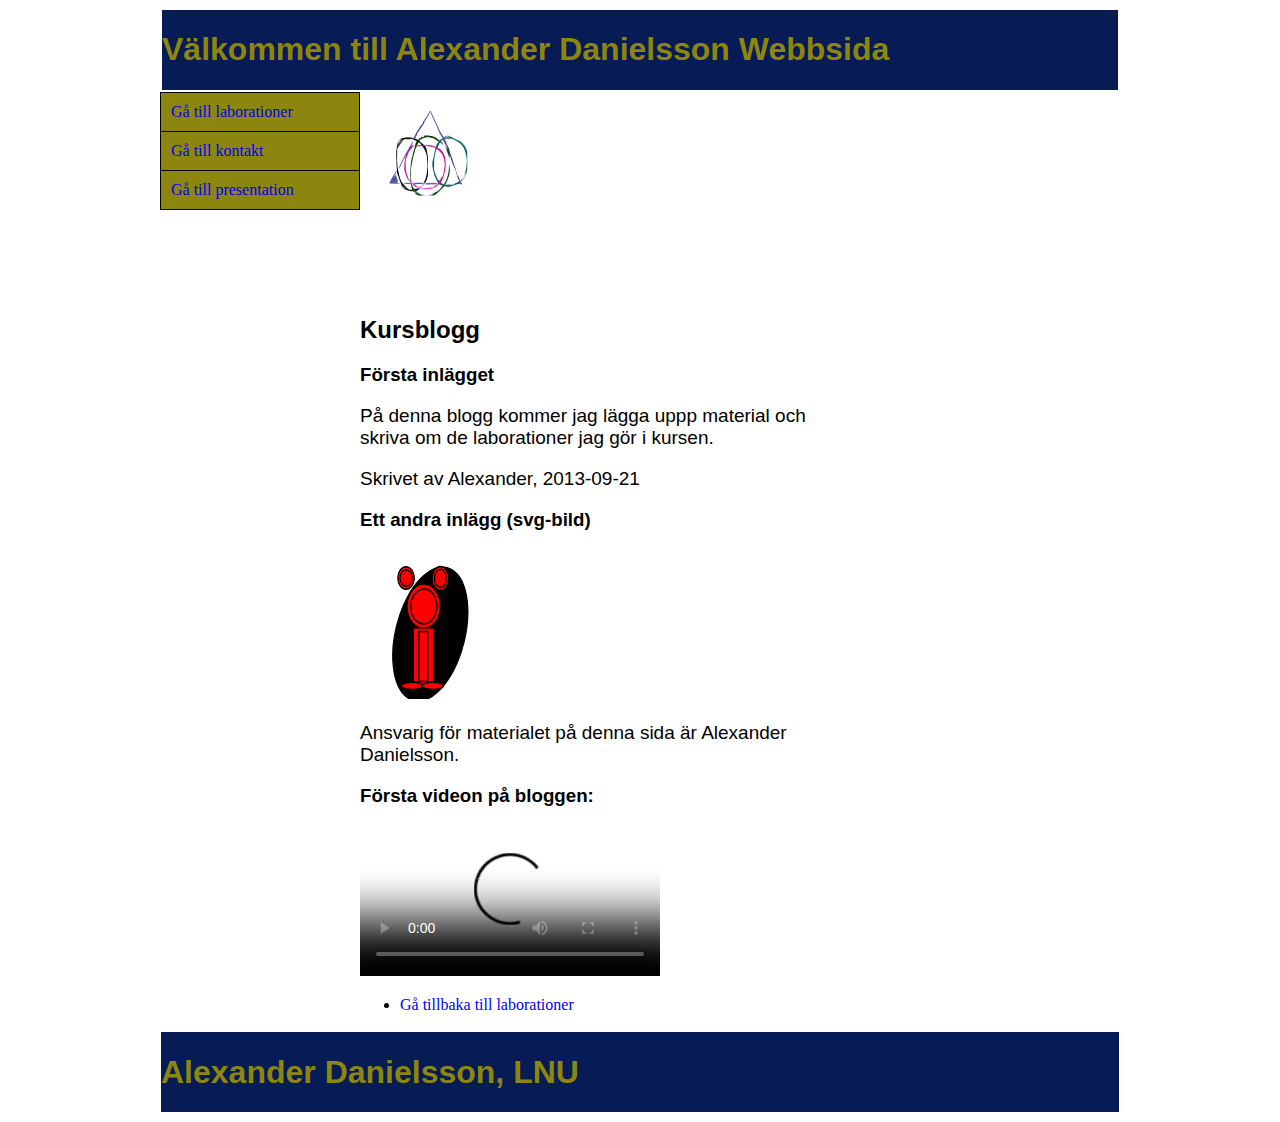
<file: index.html>
<!doctype html>
<html lang="sv">
    <head>
        <meta charset="utf-8"/>
        <title>Startsida</title>
    <link rel="stylesheet" href="style/basic.css" />
    
    
    </head> 
    
    <div id="container">
        <body>
    
    <div id="top">
        <h1>Välkommen till Alexander Danielsson Webbsida </h1>
               
               
    </div>              


    <div id="navigation">
            
       
        
            <ul id="sociallist">
            <li><a id="lab" href="pages/laborationer.html">Gå till laborationer</a></li>
            <li><a id="kont" href="pages/kontakt.html">Gå till kontakt</a></li>
            <li><a id="pres" href="pages/presentation.html">Gå till presentation</a></li>
                
              
            </ul>
           
               </div>    
        
        
    <div id="content">  
       
            <img src="pages/pics/startbild.png" id="startbild" alt="loggotyp" width="200" height="200" />
        
 
    <h2>Kursblogg</h2>
        
    <h3>Första inlägget</h3>
        
                <p>På denna blogg kommer jag lägga uppp material och skriva 
            om de laborationer jag gör i kursen.</p>
            
                <p>Skrivet av Alexander, 2013-09-21</p>
     
    <h3 id="inlägg2"> Ett andra inlägg (svg-bild)</h3>
     
                <img src="pages/pics/logsvg2.svg" width="150" height="150"/>
     
                <p>Ansvarig för materialet på denna sida är Alexander Danielsson.</p>
  
    
    <h3 id="video1">Första videon på bloggen:</h3>
  
            <video controls poster="http://mirror.cessen.com/blender.org/peach/trailer/trailer_400p.ogg">
                <source src="http://mirror.cessen.com/blender.webm/peach/trailer/trailer_400p.webm" type="video/webm" />
                <source src="http://mirror.cessen.com/blender.org/peach/trailer/trailer_400p.ogg" type="video/ogg" />

            </video>
 
            <ul>
                <li><a href="pages/laborationer.html">Gå tillbaka till laborationer</a></li>
            </ul> 
    </div>
  

</div>  
  
  
    <div id="footer">
     
      <h1>
         Alexander Danielsson, LNU
         
       </h1>
       </div>
         
  </body> 
</html>
</file>
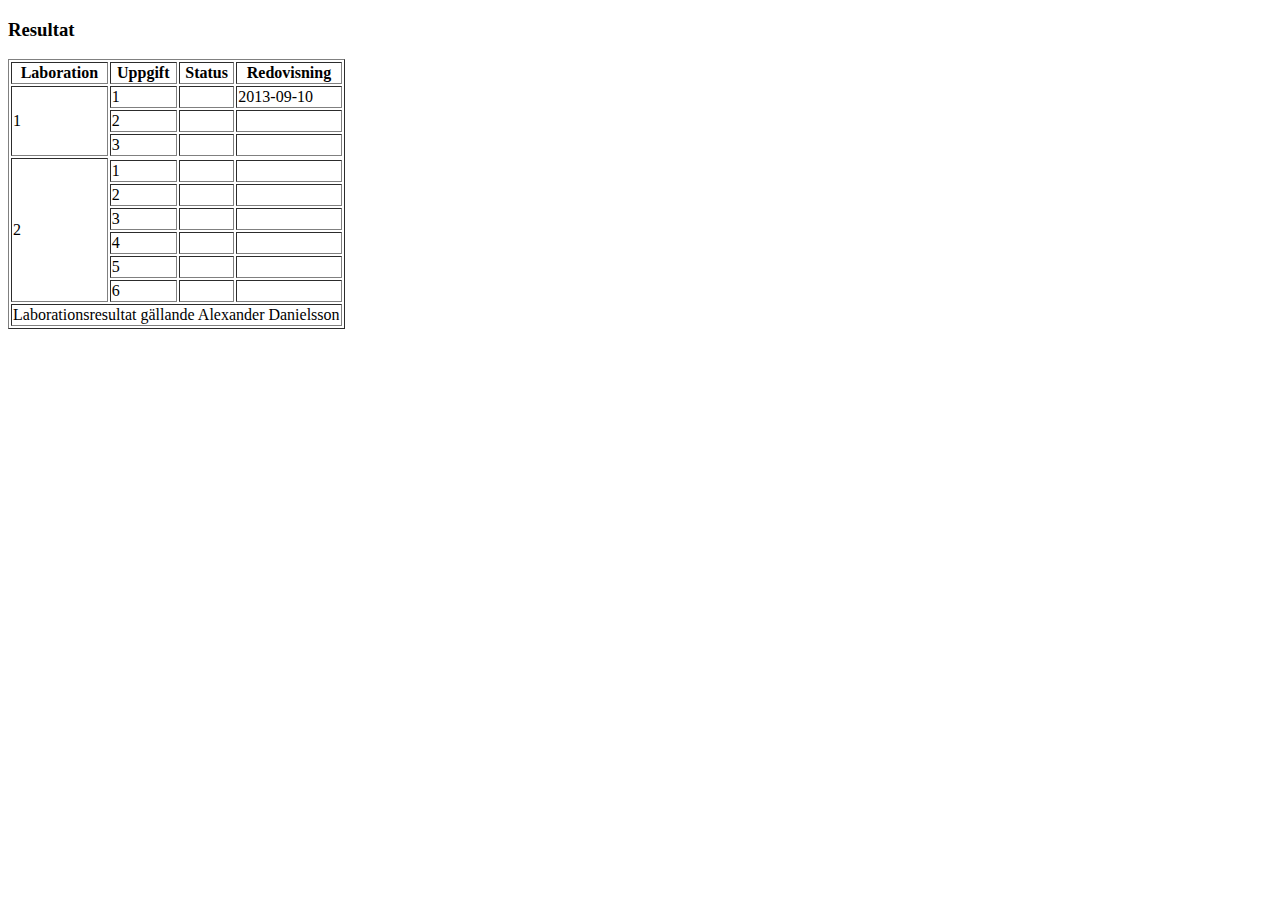
<file: pages/alednfk.html>
<!doctype html>
<html>
    <head>
   
    <meta charset="utf-8" />
    <title>Min presentation</title>
    
    </head>
    <body>
    
    <h3>Resultat</h3>
   
   
    <table border=1>
    <thead> 
   
    <tr>
        <th>Laboration</th>
        <th>Uppgift</th>
        <th>Status</th>
        <th>Redovisning</th>
     
    </tr>
    </thead>

    <tfoot>
    <tr>
    
        <td colspan="4">Laborationsresultat gällande Alexander Danielsson</td>
    </tr>
    </tfoot>
   
    <tbody>
    <tr>    
        <td rowspan="3">1</td>
        <td>1</td>
        <td></td>
        <td>2013-09-10</td>
    </tr>
    
    <tr>
        <td>2</td>
        <td></td>
        <td></td>
     </tr>
    
     <tr>
        <td>3</td>
        <td></td>
        <td></td>
    </tr>
    </tbody>
    
    <tbody>
    <tr>
        <td rowspan="7">2</td>
    </tr>
    
    <tr>
        <td>1</td> 
        <td></td> 
        <td></td> 
    </tr>  
    
    <tr>
        <td>2</td> 
        <td></td> 
        <td></td> 
    </tr>   
    
    <tr>
        <td>3</td> 
        <td></td> 
        <td></td> 
    </tr> 
    
    <tr>
        <td>4</td> 
        <td></td> 
        <td></td> 
    </tr> 
          
    <tr>
        <td>5</td> 
        <td></td> 
        <td></td> 
    </tr> 
          
    <tr>
        <td>6</td> 
        <td></td> 
        <td></td> 
    </tr> 
    </tbody> 
     
 </table>
    
    
    
    
    
        
    </body>
    </html>
</file>
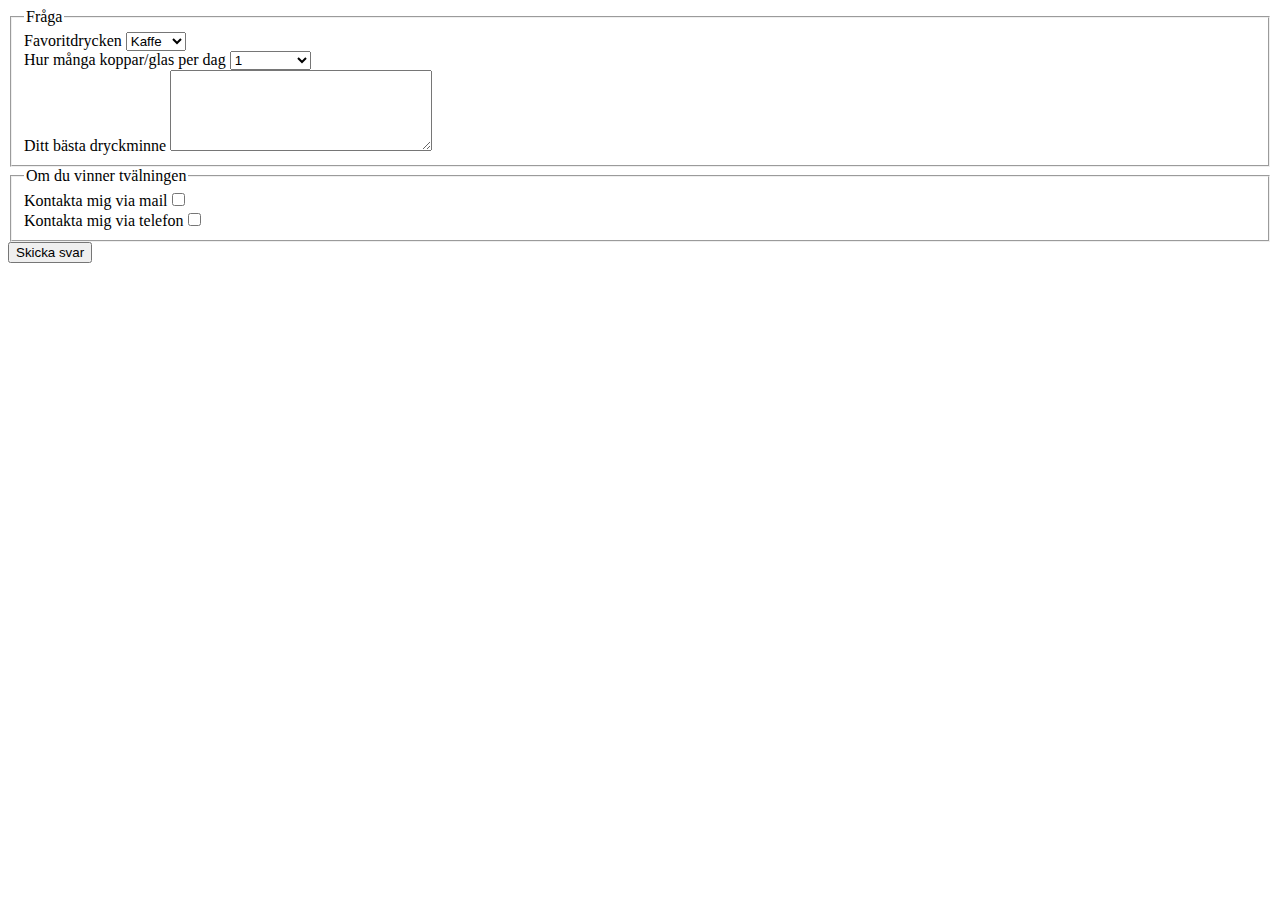
<file: pages/balala.html>
<!doctype html>
<html lang="sv">
    <head>
        <meta charset="utf-8"/>
        <title>Startsida</title>
    
    
    
    </head>    
    <body>
   
    
    
    
    
    <form action="http://voyager.lnu.se/tekinet/kurser/dtt/wp_webbintro/form.php" method="post"> 
        <Fieldset>
        <legend>Fråga</legend>  
        
        <label>Favoritdrycken</label>
            <select name="dryck">
            <option value="" selected>Kaffe</option>    
            <option value="">Saft</option>
            <option value="">O´boy</option>
            <option value="">Vatten</option>
        </select></br>  
        
        <label>Hur många koppar/glas per dag</label>
            <select name="antal">
            <option value="" selected>1</option>    
            <option value="">2</option>
            <option value="">3</option>
            <option value="">4 eller fler</option>
            </select></br>
            
        
        <label>Ditt bästa dryckminne</label>
        <textarea rows="5" cols="30"></textarea>
             
        </Fieldset>  
    <Fieldset>
    <legend>Om du vinner tvälningen</legend>    
        
        
        
        <label>Kontakta mig via mail</label><input type="checkbox" name="g1[]" value=""/><br/>
        <label> Kontakta mig via telefon</label><input type="checkbox" name="g1[]" value=""/>
        
    </Fieldset>
    <input type="submit" value="Skicka svar"/> 
        
    </form>
    
    
    
    
    
    
    
    
    
    
    
    
    
    
    
    
    
    </body>
    </html>
</file>
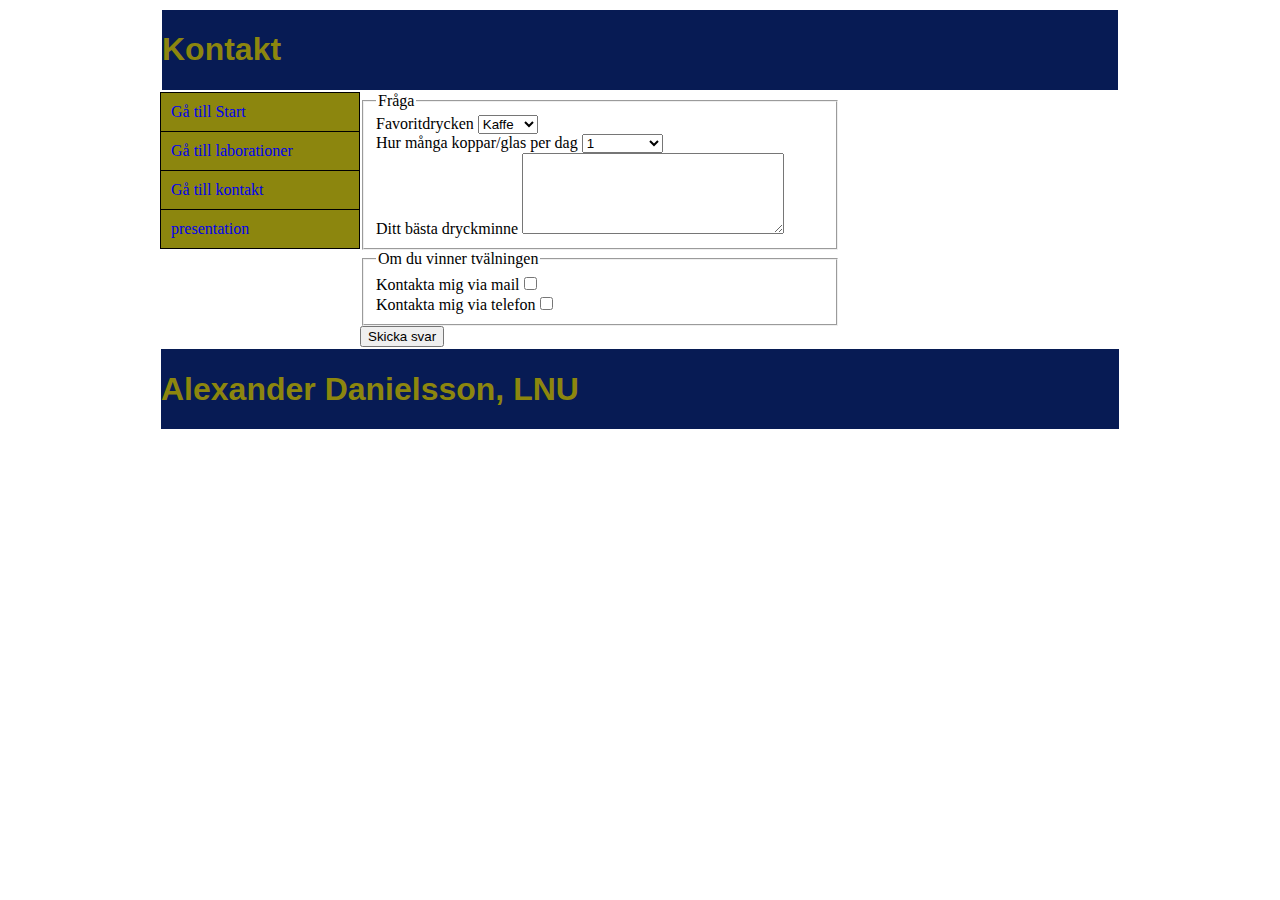
<file: pages/kontakt.html>
<!doctype html>
<html lang="sv">
    <head>
        <meta charset="utf-8"/>
<link rel="stylesheet" href="../style/basic.css" />

    
 <title>Startsida</title>    
</head>
           
<body>
<div id="container">
    
    
    
    
    <div id="top">
        <h1>Kontakt</h1>
    </div>



    <div id="navi">
        <lu id="sociallist">

            <li><a id="start" href="../index.html">Gå till Start</a></li>
            <li><a id="lab" href="laborationer.html">Gå till laborationer</a></li>
            <li><a id="kont" href="kontakt.html">Gå till kontakt</a></li>                                    
            <li><a id="pres" href="presentation.html">presentation</a></li>
             
            
        </lu>
    </div>



        <div id="content">
         <form action="http://voyager.lnu.se/tekinet/kurser/dtt/wp_webbintro/form.php" method="post"> 
           
             <Fieldset>
                
                 <legend>Fråga</legend>  
        
                     <label>Favoritdrycken</label>
                           
                         <select name="dryck">
                            
                            <option value="Kaffe" selected>Kaffe</option>    
                            <option value="Saft">Saft</option>
                            <option value="O´boy">O´boy</option>
                            <option value="Vatten">Vatten</option>
                    
                         </select></br> 
        
                 <label>Hur många koppar/glas per dag</label>
           
                         <select name="antal">
                    
                            <option value="1" selected>1</option>    
                            <option value="2">2</option>
                            <option value="3">3</option>
                            <option value="4">4 eller fler</option>
                         </select></br>
            
        
             <label>Ditt bästa dryckminne</label>
                <textarea rows="5" cols="30"></textarea>
             
            </Fieldset>  
            
            <Fieldset>
                <legend>Om du vinner tvälningen</legend>    
        
                        <label>Kontakta mig via mail</label><input type="checkbox" name="g1[]" value="mail"/><br/>
                        <label> Kontakta mig via telefon</label><input type="checkbox" name="g1[]" value="telefon"/>
        
            </Fieldset>
    
            <input type="submit" value="Skicka svar"/> 
        
    </form>
    </div>
   
        
        
        
        

</div>

<div id="footer">
    
     <h1>
         Alexander Danielsson, LNU
         
       </h1>
    
</div>
</body>
</html>
</file>
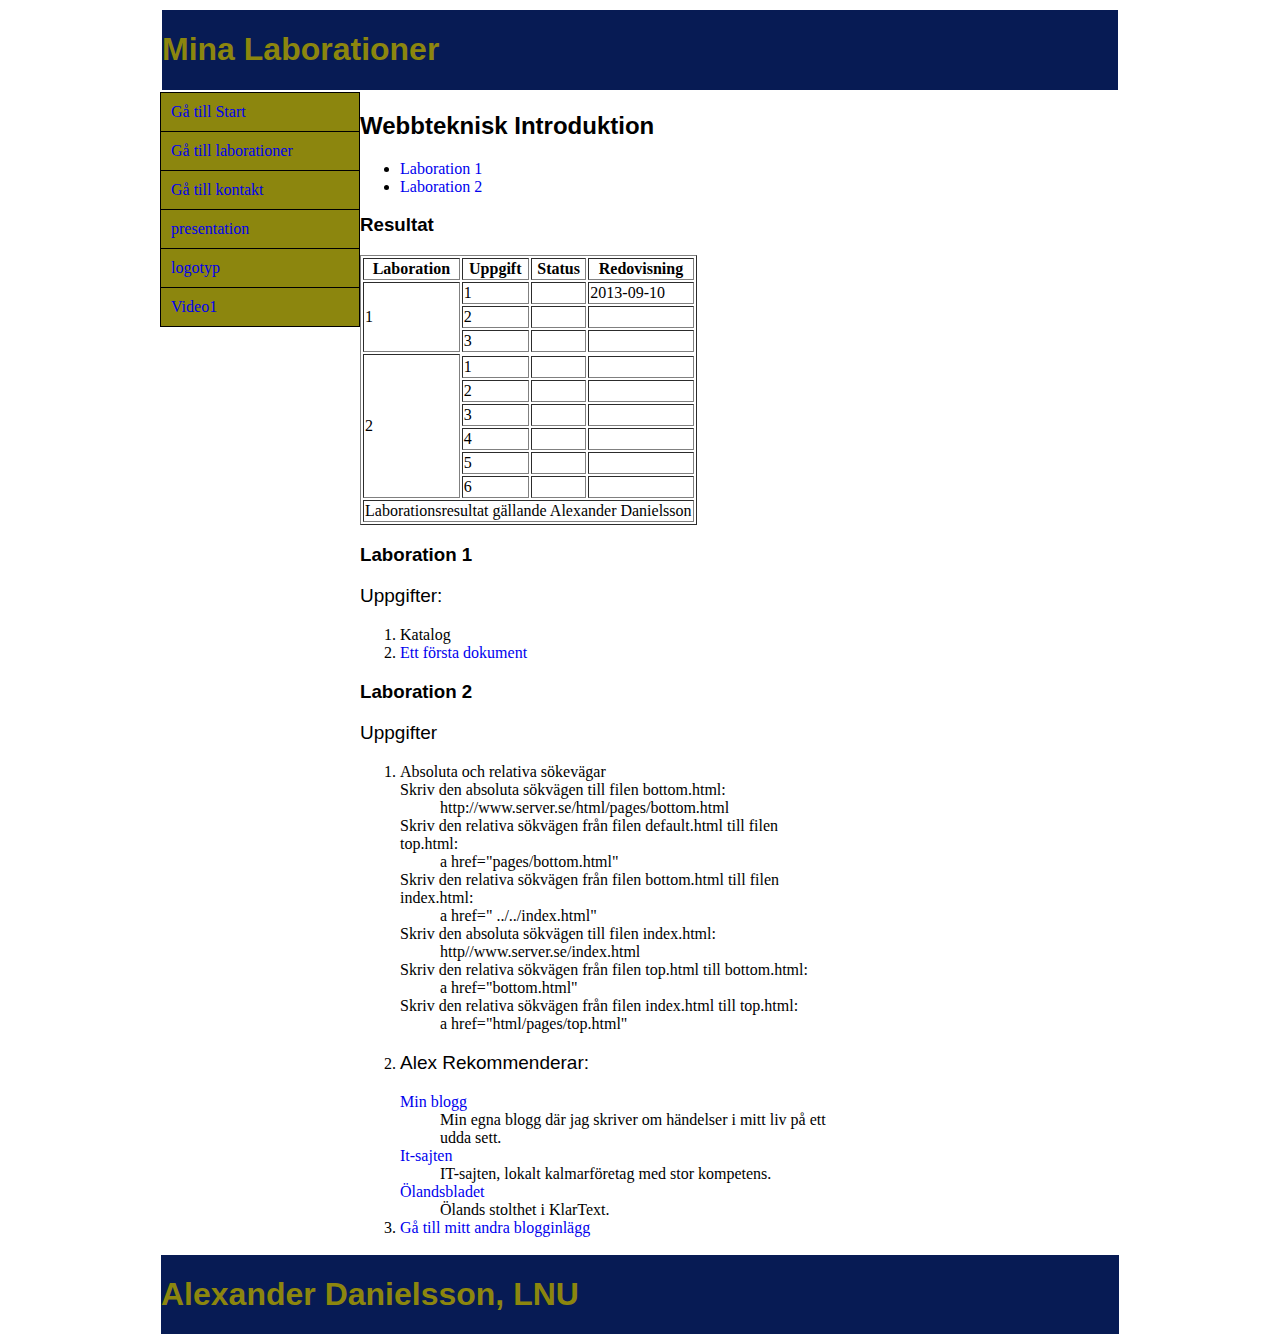
<file: pages/laborationer.html>
<!doctype html>
<html lang="sv">
    <head>
        <meta charset="utf-8"/>
        <title>Laboratione</title>
 
   <link rel="stylesheet" href="../style/basic.css" />
        
            
</head> 

    <body>
    <div id="container">
       
      <div id="top"> 
        <h1>Mina Laborationer</h1>    
      </div>
      
      <div id="navi">
         <ul id="sociallist">
             <li><a id="start" href="../index.html">Gå till Start</a></li>
            <li><a id="lab" href="laborationer.html">Gå till laborationer</a></li>
            <li><a id="kont" href="kontakt.html">Gå till kontakt</a></li>                                    
            <li><a id="pres" href="presentation.html">presentation</a></li>
            <li><a id="log" href="pics/startbild.png">logotyp</a></li>
            <li><a id="video" href="../index.html#video1">Video1</a></li>    
         </ul>
      </div>      
        
      <div id="content">
        <h2>Webbteknisk Introduktion</h2>
            
            <ul>
                <li><a href="#lab1">Laboration 1</a></li>
                    
                
                <li><a href="#lab2">Laboration 2</a></li>
            </ul>
            
        <h3>Resultat</h3>
   
   
        <table border=1>
            <thead> 
   
            <tr>
            <th>Laboration</th>
            <th>Uppgift</th>
            <th>Status</th>
            <th>Redovisning</th>
     
            </tr>
        </thead>

        
        <tfoot>
            <tr>
    
                <td colspan="4">Laborationsresultat gällande Alexander Danielsson</td>
            </tr>
        </tfoot>
   
        <tbody>
            <tr>    
                <td rowspan="3">1</td>
                <td>1</td>
                <td></td>
                 <td>2013-09-10</td>
            </tr>
    
            <tr>
                <td>2</td>
                <td></td>
                <td></td>
            </tr>
    
            <tr>
                <td>3</td>
                <td></td>
                <td></td>
            </tr>
        </tbody>
    
        <tbody>
            <tr>
                <td rowspan="7">2</td>
            </tr>
    
            <tr>
                <td>1</td> 
                <td></td> 
                <td></td> 
            </tr>  
    
            <tr>
                <td>2</td> 
                <td></td> 
                <td></td> 
            </tr>   
    
            <tr>
                <td>3</td> 
                <td></td> 
                <td></td> 
            </tr> 
    
            <tr>
                <td>4</td> 
                <td></td> 
                <td></td> 
            </tr> 
          
            <tr>
                <td>5</td> 
                <td></td> 
                <td></td> 
            </tr> 
          
            <tr>
                <td>6</td> 
                <td></td> 
                <td></td> 
            </tr> 
        </tbody> 
     
    </table>
         
            
            
            
    <h3 id="lab1">Laboration 1</h3> 
            
        <p>Uppgifter:</p>
        
        <ol>
            <li>Katalog</li>
            <li><a href="../index.html">Ett första dokument</a></li>
        </ol>
        
        
    <h3 id="lab2">Laboration 2</h3>
            
        
        <p>Uppgifter</p>
        
        <ol>
            <li>Absoluta och relativa sökevägar</li<
            
        </ol>
        
        <dl>
             <dt>Skriv den absoluta sökvägen till filen bottom.html:</dt>
                 <dd>http://www.server.se/html/pages/bottom.html</dd>
        
             <dt>Skriv den relativa sökvägen från filen default.html till filen top.html:</dt>
                 <dd> a href="pages/bottom.html"</dd>
        
             <dt>Skriv den relativa sökvägen från filen bottom.html till filen index.html:</dt>
                <dd>a href=" ../../index.html"</dd>
        
             <dt>Skriv den absoluta sökvägen till filen index.html:</dt>
                <dd>http//www.server.se/index.html</dd>
        
             <dt>Skriv den relativa sökvägen från filen top.html till bottom.html:</dt>        
                <dd>a href="bottom.html"</dd>
        
             <dt>Skriv den relativa sökvägen från filen index.html till top.html:</dt>    
                <dd>a href="html/pages/top.html"</dd>    
        
            
        <li>
        <p>Alex Rekommenderar:</p>
            <dl>
                <dt><a href="http://negerbollen.blogg.se/2012/october/valkommen-till-min-nya-blogg.html">Min blogg</a></dt>
                <dd>Min egna blogg där jag skriver om händelser i mitt liv på ett udda sett.</dd>
                
                <dt><a href="http://www.itsajten.se/">It-sajten</a></dt>
                <dd>IT-sajten, lokalt kalmarföretag med stor kompetens.</dd>
                
                <dt><a href="http://www.olandsbladet.se/">Ölandsbladet</a></dt>
                <dd>Ölands stolthet i KlarText.</dd>
                    
                    
                  
                
            </li>
                <li><a href="../index.html/#inlägg2">Gå till mitt andra blogginlägg</a></li>
             
        </dl>      
            
    </ol>
  </div>  

            
            
        
</div>  

<div id="footer">
    
     <h1>
         Alexander Danielsson, LNU
         
       </h1>
    
</div>



</body>

</html>
</file>
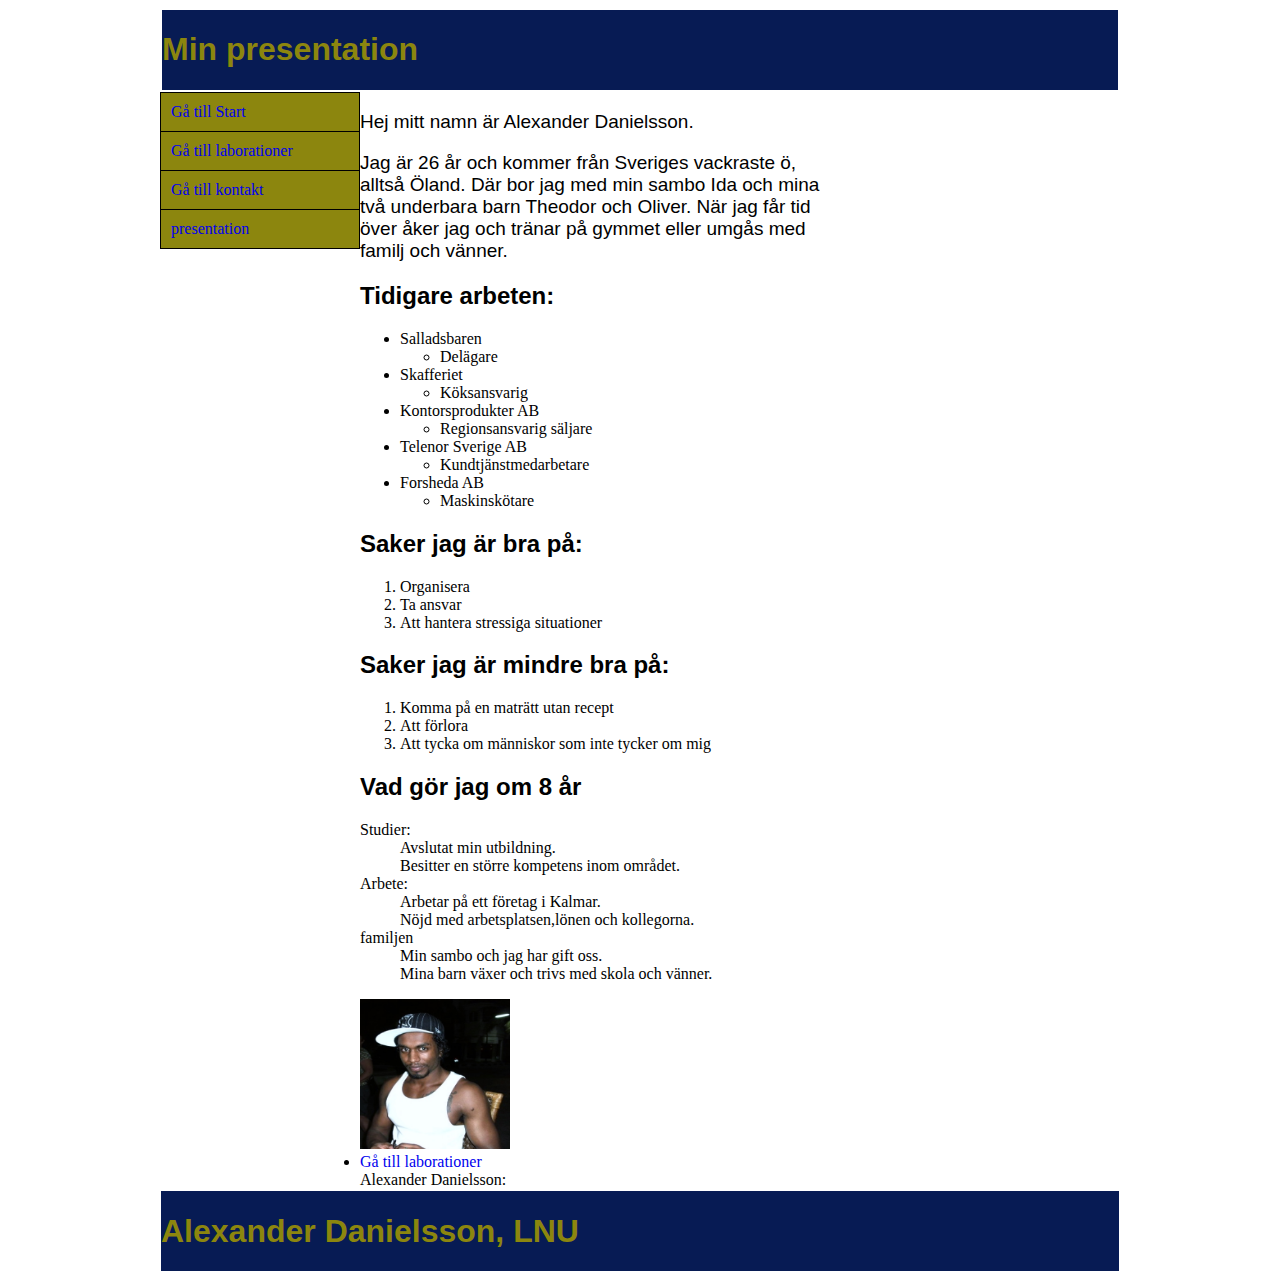
<file: pages/presentation.html>
<!doctype html>
<html>
    <head>
  
    <meta charset="utf-8" />
    <title>Min presentation</title>
    
    
         <link rel="stylesheet" href="../style/basic.css" />
    </head>
    
    <body>
<div id="container">    
    
    
    <div id="top">
    <h1>Min presentation</h1> 
    </div>
     
     <div id="navi">
     
    
        <ul id="sociallist">
            <li><a id="start" href="../index.html">Gå till Start</a></li>
            <li><a id="lab" href="laborationer.html">Gå till laborationer</a></li>
            <li><a id="kont" href="kontakt.html">Gå till kontakt</a></li>                                    
            <li><a id="pres" href="presentation.html">presentation</a></li>
             
         </ul>
    
    
    </div>
    
    <div id="content">
    
    <p >Hej mitt namn är Alexander Danielsson.</p>  
    <p>Jag är 26 år och kommer från Sveriges vackraste ö, alltså Öland.
     Där bor jag med min sambo Ida och mina två underbara barn Theodor och Oliver.
     När jag får tid över åker jag och tränar på gymmet eller umgås med familj och vänner.
         
     </p>
      
  
  
   <!-- lista i en lista -->
    <h2>Tidigare arbeten:</h2>
    
    
    
   
    <ul>
         <li>Salladsbaren
             <ul>
                  <li>Delägare</li>
            
             </ul>
         </li>
    
    
         <li>Skafferiet
             <ul>
        
                  <li>Köksansvarig</li>
        
             </ul>
         </li>

         <li>Kontorsprodukter AB
             <ul>
        
                  <li>Regionsansvarig säljare</li>
    
             </ul>
         </li>
    
         <li>Telenor Sverige AB
             <ul>
        
                  <li>Kundtjänstmedarbetare</li>
        
             </ul>
         </li>
    
         <li>Forsheda AB
             <ul>
    
                 <li>Maskinskötare</li>
             </ul>
   </ul>
   
   
    <h2>Saker jag är bra på:</h2>
     <ol>
        
             <li>Organisera</li>
             <li>Ta ansvar</li>
             <li>Att hantera stressiga situationer</li>
     </ol> 
    
    <h2>Saker jag är mindre bra på:</h2>
     
    <ol>
             <li>Komma på en maträtt utan recept</li>
             <li>Att förlora</li>
             <li>Att tycka om människor som inte tycker om mig</li>
             
    </ol>
    
    <h2>Vad gör jag om 8 år</h2>
    <dl>
             <dt>Studier:</dt>
                 <dd>Avslutat min utbildning.</dd>
                 <dd>Besitter en större kompetens inom området.</dd>
        
             <dt>Arbete:</dt>
                 <dd>Arbetar på ett företag i Kalmar.</dd>
                 <dd>Nöjd med arbetsplatsen,lönen och kollegorna.</dd>
        
             <dt>familjen</dt>
                 <dd>Min sambo och jag har gift oss.</dd>
                 <dd>Mina barn växer och trivs med skola och vänner.</dd>
    
    </dl>
   
 
  
    <img src="pics/alex.jpg"/id="minbild" alt="bild på mig"width="150px" height="150px" />
     <li><a href="laborationer.html">Gå till laborationer</a></li>
 Alexander Danielsson:  

  </div>
  <div id="footer">
      
      
      
      
  </div>
   
   
</div>
<div id="footer">
    
     <h1>
         Alexander Danielsson, LNU
         
       </h1>
    
</div>
    </body>
</html>
</file>
<file: style/basic.css>
h1 { 
    font-family:"Helvetica","Arial", sans-serif;
}
h2{
    

    
    font-family:Arial;
    }    


h3{
    
    font-family:Arial;
}

p{
    
    font-family: helvetica;
    font-size:19px;
}

    
/*Layout*/

#top{
    border: 2px solid white;
    color:#8C860E;
    margin: 0 auto;
    max-width:958px;
    background-color:#071B54; 
 
    }







a:link{text-decoration:none}
a:visited   {color:maroon; } /*besökta*/
a:focus     { color:aqua; }
a:visited {text-decoration:none}





#sociallist{
 list-style-type:none;
 border-bottom:none;
 width: 200px; 
 margin:0; padding:0;
 float:left;

}

#start{border:1px solid black;background-color:#8C860E; }
#start:hover {color:orange; text-decoration:underline;border:none 1px solid black;}
#start{display:block; padding:10px;border-bottom: none;}
#start:active{color:black;}

#lab{border:1px solid black;background-color:#8C860E;}
#lab:hover {color:orange; text-decoration:underline;border: 1px solid black;}
#lab{display:block; padding:10px;border-bottom: none;}
#lab:active{color:black;}

#kont{border:1px solid black; background-color:#8C860E;}
#kont:hover {color:orange; text-decoration:underline;border: 1px solid black;}
#kont{display:block; padding:10px;border-bottom: none;}
#kont:active{color:black;}


#pres{border:1px solid black; background-color:#8C860E;}
#pres:hover {color:orange; text-decoration:underline;border: 1px solid black}
#pres{display:block; padding:10px;}
#pres:active{color:black;}


#log{border:1px solid black; background-color:#8C860E;}
#log:hover {color:orange; text-decoration:underline;border: 1px solid black}
#log{display:block; padding:10px;border-top:none;}

#video{border:1px solid black; background-color:#8C860E;}
#video:hover {color:orange; text-decoration:underline;border: 1px solid black}
#video{display:block; padding:10px;border-top:none;}
#video:active{color:black;}








#content{
         

    
    background-color:white;
    width:50%;
    float:left;
    
    }  
#footer{
    
    border: 2px solid white;
    color:#8C860E;
    margin: 0 auto;
    max-width:958px;
    background-color:#071B54; 
    
}



#container
{
    
            
    background-color:white;
    overflow: auto;
    max-width:960px;
    margin: 0 auto;
    
}    
    /* Use COLORS:
    *white
    *#071B54
    *#8C860E
    *#B5AD12
    */
    
    
/*-------------------------------------*/
</file>
